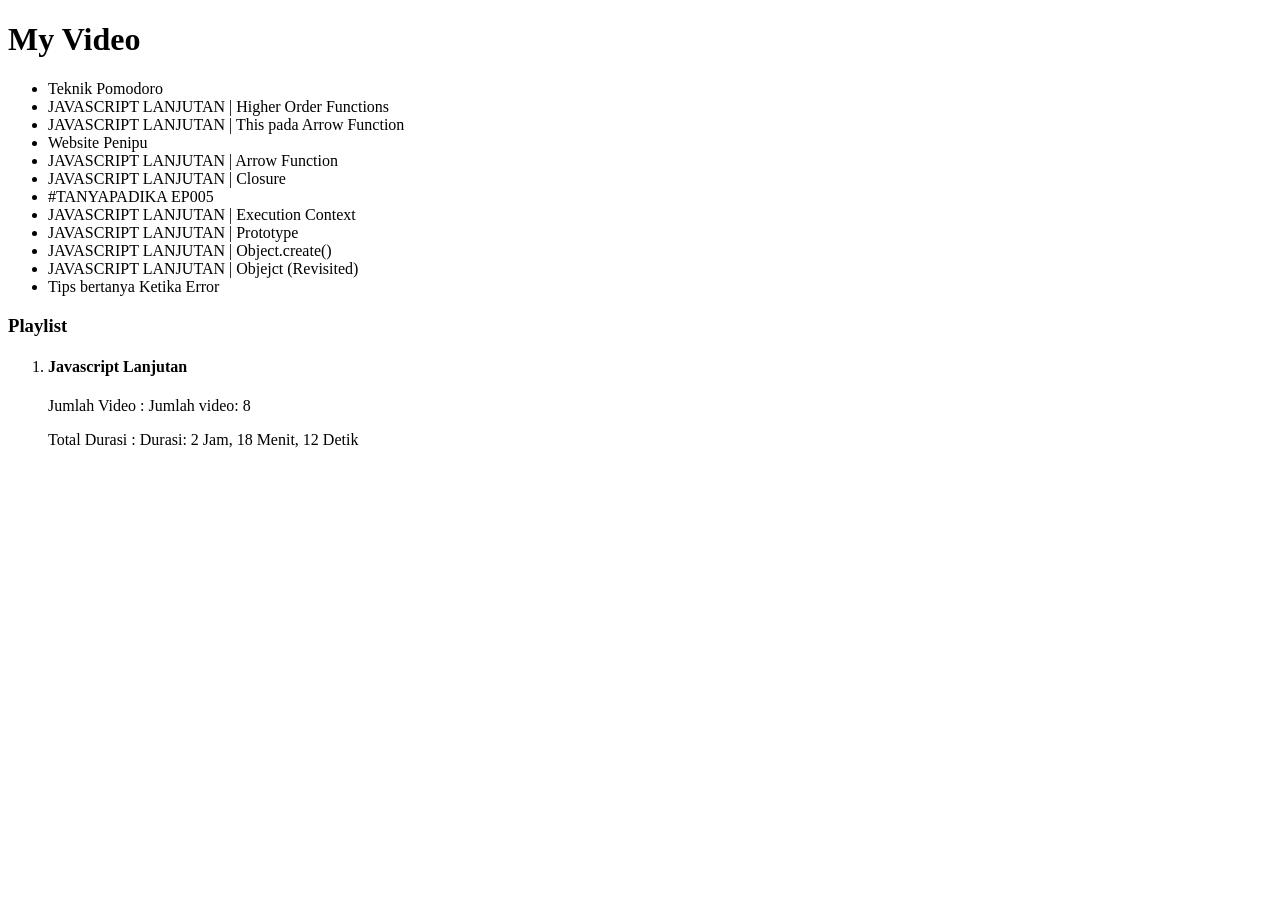
<file: exsercise-1.html>
<!DOCTYPE html>
<html lang="en">
<head>
    <meta charset="UTF-8">
    <meta name="viewport" content="width=device-width, initial-scale=1.0">
    <title>My Videos</title>
</head>
<body>
    <h1>My Video</h1>
    <ul>
        <li data-duration="15:27">Teknik Pomodoro</li>
        <li data-duration="11:18">JAVASCRIPT LANJUTAN | Higher Order Functions</li>
        <li data-duration="21:40">JAVASCRIPT LANJUTAN | This pada Arrow Function</li>
        <li data-duration="19:38">Website Penipu</li>
        <li data-duration="12:10">JAVASCRIPT LANJUTAN | Arrow Function</li>
        <li data-duration="20:43">JAVASCRIPT LANJUTAN | Closure</li>
        <li data-duration="14:30">#TANYAPADIKA EP005</li>
        <li data-duration="26:38">JAVASCRIPT LANJUTAN | Execution Context</li>
        <li data-duration="17:33">JAVASCRIPT LANJUTAN | Prototype</li>
        <li data-duration="10:39">JAVASCRIPT LANJUTAN | Object.create()</li>
        <li data-duration="17:31">JAVASCRIPT LANJUTAN | Objejct (Revisited)</li>
        <li data-duration="14:25">Tips bertanya Ketika Error</li>
    </ul>

    <h3>Playlist</h3>
    <ol>
        <li>
            <h4>Javascript Lanjutan </h4>
            <p>Jumlah Video : <span class="jumlah-video"></spanc></p>
            <p>Total Durasi : <span class="total-durasi"></span></p>
        </li>
    </ol>
    <script src="exercise-1.js"></script>
</body>
</html>
</file>
